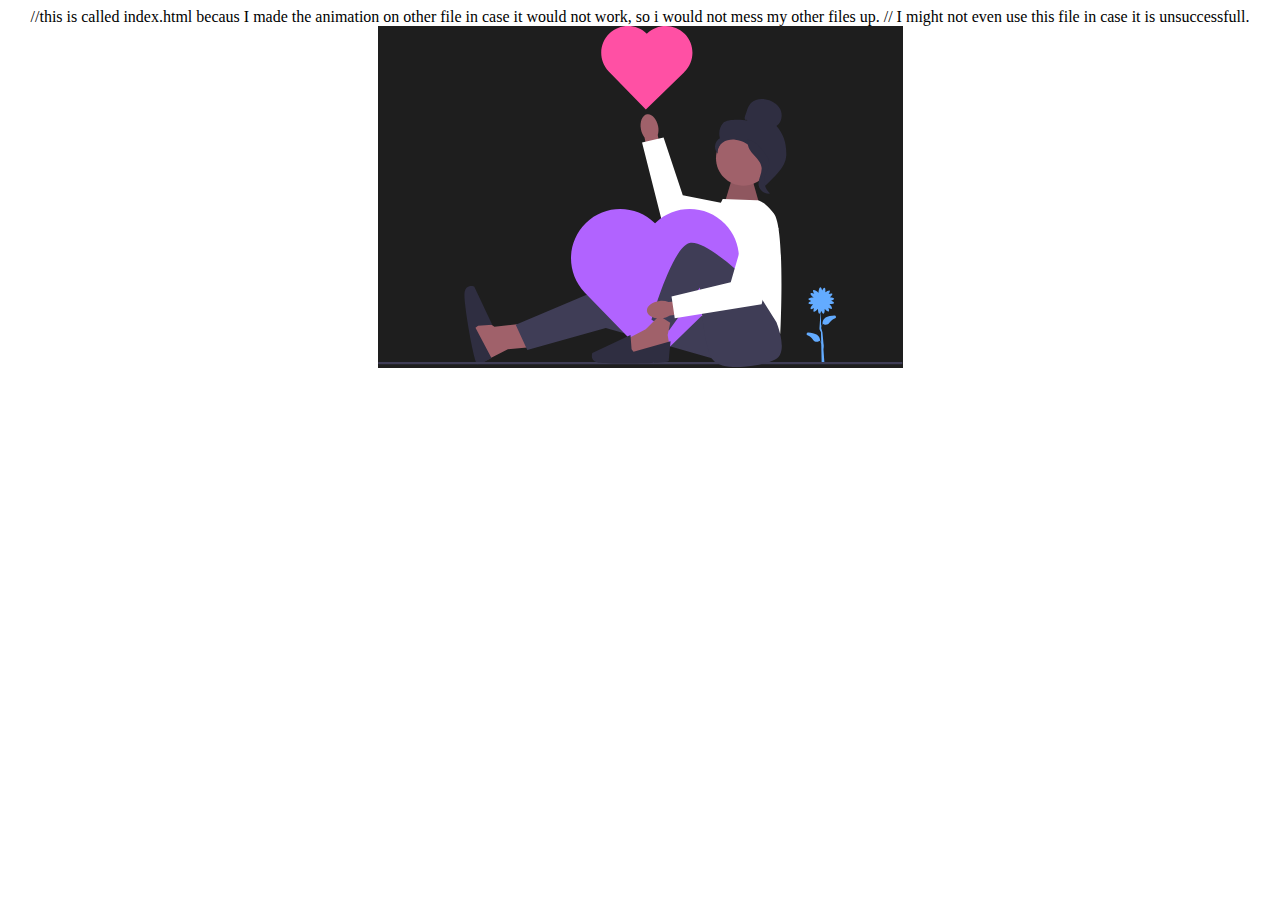
<file: index.html>
//this is called index.html becaus I made the animation on other file in case it would not work, so i would not mess my other files up.
// I might not even use this file in case it is unsuccessfull.


<!DOCTYPE html>
<html lang="en">
<head>
    <meta charset="UTF-8">
    <meta http-equiv="X-UA-Compatible" content="IE=edge">
    <meta name="viewport" content="width=, initial-scale=1.0">
    <title>Hi</title>
    <link href="stylesheet.css" rel="stylesheet">
</head>
<body>
    <svg width="525" height="342" viewBox="0 0 525 342" fill="none" xmlns="http://www.w3.org/2000/svg">
        <rect width="525" height="342" fill="#1E1E1E"/>
        <g clip-path="url(#clip0_0_1)">
        <path d="M146.064 297.497L116.445 300.716L102.28 291.058L94.0792 300.716L98.0154 321.096L102.523 337.193L129.853 323.313L151.859 321.321L146.064 297.497Z" fill="#A0616A"/>
        <path d="M296.088 263.371L224.617 262.084L137.693 298.785L149.283 323.896L227.836 302.004L349.53 336.774L332.789 254.357L296.088 263.371Z" fill="#3F3D56"/>
        <path d="M100.053 299.844L114.258 298.739L96.1899 260.568C96.1899 260.568 87.8194 257.612 86.5317 266.816C85.2439 276.021 96.2278 338.344 99.4472 338.344C102.667 338.344 113.469 332.042 113.469 332.042L97.4776 301.776L100.053 299.844H100.053Z" fill="#2F2E41"/>
        <path d="M456.349 289.393C454.92 289.546 453.36 289.777 451.7 290.115C444.665 291.548 444.519 296.325 444.581 297.42L444.533 297.39C443.826 298.525 443.383 299.673 443.115 300.757L442.793 286.116C443.001 285.682 443.191 285.189 443.349 284.685C443.875 286.306 444.739 287.838 445.483 287.737C446.45 287.605 446.872 284.758 446.692 282.734C447.922 284.319 449.993 286.014 450.774 285.491C451.398 285.074 451.028 283.354 450.347 281.792C451.767 282.647 453.34 283.209 453.828 282.666C454.494 281.925 452.898 279.395 451.426 277.983C453.396 278.167 455.901 277.853 456.066 276.956C456.201 276.218 454.71 275.286 453.114 274.686C454.717 274.263 456.216 273.526 456.166 272.798C456.107 271.932 453.882 271.352 451.962 271.264C453.41 270.131 454.741 268.565 454.334 267.857C453.96 267.205 452.219 267.458 450.613 268.031C451.564 266.673 452.232 265.142 451.723 264.618C451.089 263.965 448.84 265.092 447.305 266.337C447.604 264.397 447.453 261.949 446.583 261.727C445.855 261.542 444.823 262.966 444.116 264.518C443.804 262.889 443.171 261.344 442.44 261.344C441.4 261.344 440.557 264.48 440.557 266.524C440.557 266.639 440.56 266.748 440.565 266.852C440.461 266.731 440.341 266.604 440.205 266.472C438.739 265.048 435.901 263.468 435.176 264.214C434.667 264.738 435.335 266.269 436.286 267.628C434.68 267.054 432.94 266.802 432.566 267.453C432.063 268.328 434.212 270.512 435.958 271.572C435.853 271.559 435.743 271.548 435.625 271.54C433.587 271.401 430.4 272.029 430.329 273.067C430.279 273.796 431.778 274.532 433.382 274.955C431.786 275.555 430.294 276.487 430.43 277.226C430.594 278.122 433.099 278.436 435.069 278.252C433.598 279.664 432.002 282.194 432.668 282.935C433.156 283.478 434.729 282.916 436.149 282.061C435.467 283.624 435.097 285.343 435.721 285.76C436.546 286.312 438.809 284.391 440.002 282.739C439.88 284.761 440.364 287.538 441.324 287.648C441.725 287.694 442.151 287.266 442.534 286.606L441.447 302.344C441.193 304.176 442.819 305.372 442.964 306.127L443.199 316.784C442.934 316.025 442.577 315.249 442.097 314.478L442.049 314.508C442.111 313.412 441.965 308.635 434.93 307.203C433.27 306.865 431.711 306.634 430.281 306.48C428.593 306.299 427.935 308.609 429.459 309.355C431.667 310.436 433.744 311.798 434.827 313.41C437.595 317.533 441.42 315.15 441.963 314.78C442.571 315.791 442.969 316.809 443.22 317.778L443.345 323.438C443.315 323.572 443.293 323.647 443.292 323.652L443.35 323.67L443.651 337.366L446.447 337.344L445.447 323.344C445.615 322.588 446.132 320.016 445.447 317.344L444.447 306.344C444.504 306.633 444.445 306.335 444.447 306.344L443.143 302.021C443.333 300.684 443.773 299.18 444.667 297.692C445.211 298.062 449.035 300.445 451.803 296.323C452.886 294.71 454.963 293.348 457.171 292.268C458.696 291.521 458.037 289.211 456.349 289.393ZM443.578 321.798L443.525 319.403C443.632 320.309 443.626 321.126 443.578 321.798Z" fill="#63ABFF"/>
        <path d="M0 337.107C0 337.767 0.53003 338.297 1.19006 338.297H523.48C524.14 338.297 524.67 337.767 524.67 337.107C524.67 336.447 524.14 335.917 523.48 335.917H1.19006C0.53003 335.917 0 336.447 0 337.107Z" fill="#3F3D56"/>
        <path d="M346.553 177.511L353.636 153.687L374.24 153.043L382.61 182.662L346.553 177.511Z" fill="#A0616A"/>
        <path opacity="0.1" d="M346.553 177.511L353.636 153.687L374.24 153.043L382.61 182.662L346.553 177.511Z" fill="black"/>
        <path d="M378.182 174.194L344.7 172.906L334.319 194.251L318.301 288.805L402.328 307.799C402.328 307.799 407.479 202.203 395.889 187.394C384.299 172.584 378.182 174.194 378.182 174.194V174.194Z" fill="white"/>
        <path d="M280.123 100.149C278.727 92.6951 273.75 87.3736 269.006 88.2626C264.263 89.1516 261.551 95.9137 262.948 103.37C263.465 106.356 264.69 109.175 266.52 111.59L272.832 143.096L285.285 140.568L279.768 109.107C280.6 106.192 280.722 103.12 280.123 100.149V100.149Z" fill="#A0616A"/>
        <path d="M373.167 182.774L304.788 169.299L285.572 111.503L264.039 116.596L285.641 201.977L363.042 212.161L373.167 182.774Z" fill="white"/>
        <path d="M269.028 7.56667C268.961 7.63185 268.899 7.70042 268.833 7.76614C258.478 -2.5091 241.802 -2.5995 231.336 7.56279C220.833 17.7652 220.479 34.5135 230.54 45.1517L230.533 45.158L230.784 45.416L267.834 83.5638L306.24 46.263L306.133 46.1531C306.197 46.0916 306.264 46.0347 306.328 45.9723C316.934 35.6721 317.181 18.7247 306.881 8.11918C296.581 -2.48624 279.633 -2.7336 269.028 7.56667V7.56667Z" fill="#FF50A4"/>
        <path d="M277.367 196.936C277.243 197.056 277.129 197.182 277.007 197.303C257.936 178.379 227.222 178.212 207.947 196.929C188.604 215.719 187.95 246.566 206.48 266.159L206.468 266.17L206.93 266.646L275.167 336.905L345.902 268.206L345.705 268.003C345.824 267.89 345.947 267.785 346.065 267.67C365.598 248.699 366.054 217.486 347.083 197.954C328.112 178.421 296.899 177.965 277.367 196.936Z" fill="#B163FF"/>
        <path d="M398.464 296.209C398.464 296.209 411.342 326.472 397.177 333.554C383.011 340.637 344.211 346.432 334.637 333.554C325.062 320.677 321.843 261.44 321.843 261.44L290.937 304.58L273.552 293.634C273.552 293.634 294.156 220.875 311.541 217.012C328.925 213.149 375.285 259.508 375.285 259.508L398.464 296.209Z" fill="#3F3D56"/>
        <path d="M281.278 289.771L267.757 303.292L249.084 312.95L251.016 329.691L286.429 325.828L290.937 316.813L289.649 309.087L292.224 296.853L281.278 289.771Z" fill="#A0616A"/>
        <path d="M253.592 323.252L252.486 309.047L214.315 327.116C214.315 327.116 211.359 335.486 220.564 336.774C229.768 338.062 290.937 338.062 290.937 334.842C290.937 331.623 292.61 315.14 292.61 315.14L255.523 325.828L253.591 323.252H253.592Z" fill="#2F2E41"/>
        <path d="M281.731 274.905C274.184 275.653 268.454 280.153 268.931 284.956C269.408 289.758 275.911 293.043 283.46 292.294C286.479 292.036 289.393 291.058 291.957 289.443L323.891 285.869L322.445 273.244L290.625 276.03C287.793 274.95 284.743 274.564 281.731 274.905V274.905Z" fill="#A0616A"/>
        <path d="M372.065 189.325L352.749 256.289L293.512 270.454L296.731 292.346L383.655 278.181L400.47 201.945L372.065 189.325Z" fill="white"/>
        <path d="M365.363 159.726C380.475 159.726 392.726 147.475 392.726 132.363C392.726 117.251 380.475 105 365.363 105C350.251 105 338 117.251 338 132.363C338 147.475 350.251 159.726 365.363 159.726Z" fill="#A0616A"/>
        <path d="M368.829 93.8575C368.037 94.3197 366.976 93.6204 366.723 92.7395C366.469 91.8585 366.764 90.9232 367.058 90.0545C367.55 88.5969 368.042 87.1393 368.534 85.6817C369.581 82.5804 370.692 79.3707 372.96 77.0103C376.383 73.4475 381.822 72.5411 386.719 73.1977C393.007 74.041 399.212 77.446 402.136 83.0767C405.06 88.7074 403.815 96.5642 398.532 100.077C406.061 108.708 408.686 118.326 408.272 129.772C407.857 141.218 395.384 151.752 387.25 159.815C385.433 158.714 383.782 153.553 384.781 151.679C385.78 149.804 384.348 147.632 385.585 145.905C386.823 144.179 387.858 146.928 386.607 145.211C385.818 144.128 388.898 141.635 387.725 140.987C382.051 137.85 380.163 130.778 376.6 125.361C372.301 118.829 364.944 114.405 357.158 113.671C352.87 113.266 348.34 113.999 344.824 116.489C341.309 118.978 339.033 123.428 339.848 127.658C337.737 125.514 336.686 122.373 337.082 119.39C337.479 116.408 339.314 113.65 341.912 112.132C340.332 106.908 341.685 100.9 345.351 96.8576C349.018 92.8154 363.89 93.5038 369.243 94.5676L368.829 93.8575V93.8575Z" fill="#2F2E41"/>
        <path d="M369.66 113.829C376.749 114.595 381.868 120.735 386.19 126.406C388.681 129.675 391.291 133.285 391.228 137.394C391.165 141.549 388.387 145.112 387.06 149.05C384.89 155.485 387.005 163.142 392.17 167.552C387.066 168.521 381.548 164.694 380.667 159.574C379.642 153.614 384.16 147.861 383.625 141.837C383.153 136.53 378.971 132.445 375.415 128.477C371.86 124.509 368.52 119.243 370.156 114.173L369.66 113.829L369.66 113.829Z" fill="#2F2E41"/>
        </g>
        <defs>
        <clipPath id="clip0_0_1">
        <rect width="524.67" height="341.191" fill="white"/>
        </clipPath>
        </defs>
        </svg>
        
</body>
</html>
</file>
<file: stylesheet.css>
//this stylesheet is for the CSS animation for the svg file

*{
    margin-top: 50px;
}
body{
    text-align: center;
}
#heart1{
    animation-name: heart1;
    animation-iteration-count: infinite;
    animation-duration: 4s;
    
}
@keyframes heart1{
    0%{color:rgb(255,80,164);}
    50% {color: crimson;}
    75%{color:darksalmon;}
    100%{color:blanchedalmond;}


}
</file>
